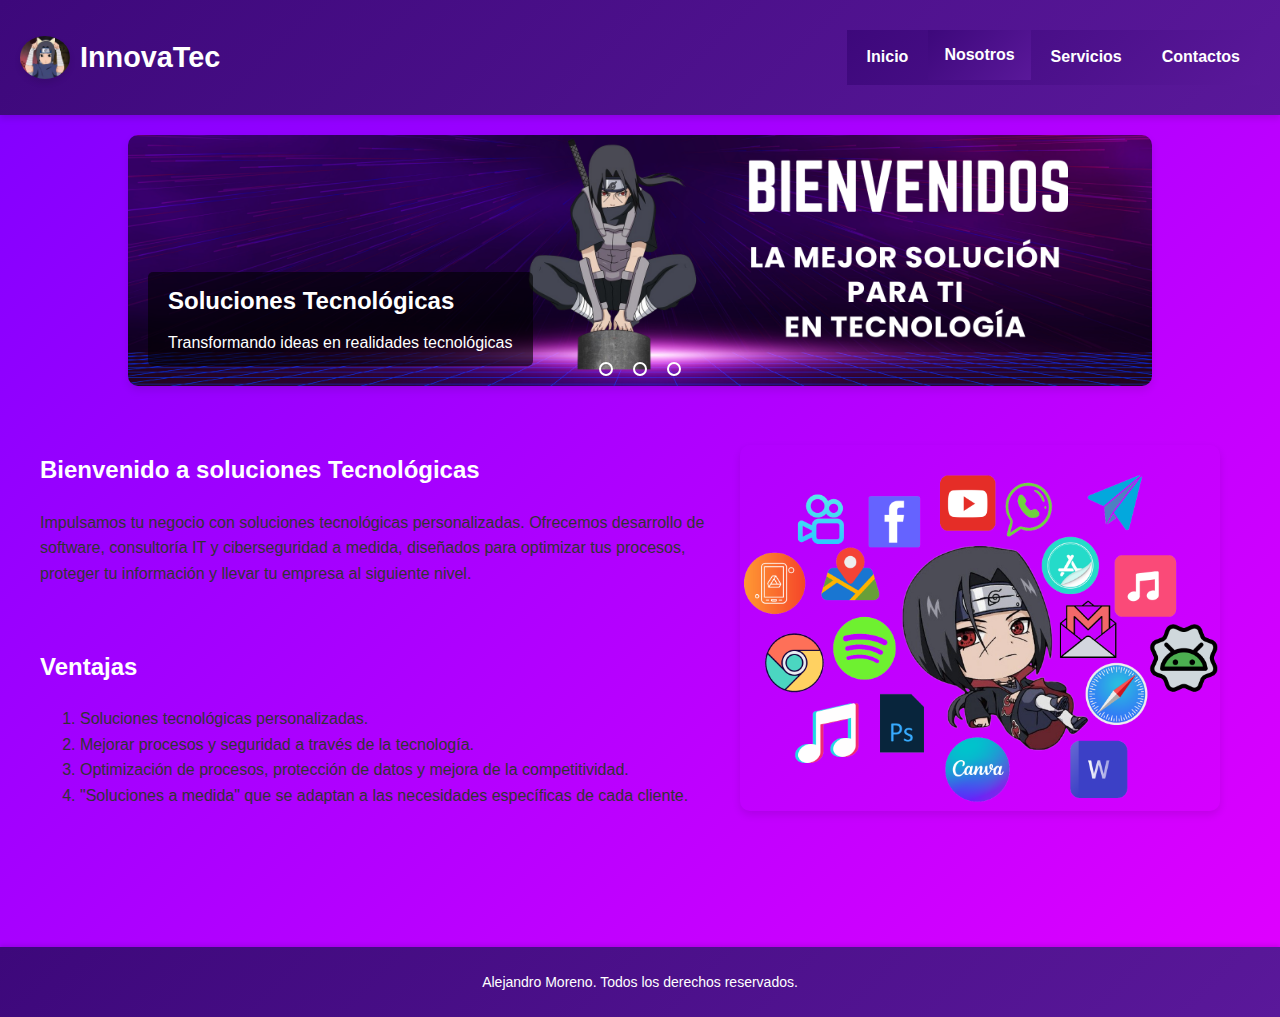
<file: pagina cloudd/index.html>
<!DOCTYPE html>
<html lang="es">
<head>
    <meta charset="UTF-8">
    <meta name="viewport" content="width=device-width, initial-scale=1.0">
    <title>Alejandro Moreno</title>
    <link rel="stylesheet" href="estilos.css"> 

</head>

<body> 
    <header>
        <div class="logo-titulo">
            <img id="icono1" src="Imagenes/logo1.jpeg" alt="Soluciones">
            <h1 id="superior">InnovaTec</h1>
        </div>
        <nav class="navbar">  
            <ul class="menu">                                                     
                <li><a href="/index.html">Inicio</a></li>                         
                <li class="dropup">                                               
                    <button class="dropbtn">Nosotros</button>                    
                    <div class="dropup-content">                                
                        <a href="mision.html">Mision</a>                        
                        <a href="vision.html">Vision</a>                     
                        <a href="principios.html">Principios</a>               
                    </div>
                </li>
                <li><a href="servicios.html">Servicios</a></li>                          
                <li><a href="#">Contactos</a></li>                              
            </ul>
        </nav>
    </header>
    
    <div class="slider">
        <input type="radio" name="radio-btn" id="radio1" checked>
        <input type="radio" name="radio-btn" id="radio2">
        <input type="radio" name="radio-btn" id="radio3">

        <div class="slides">
            <div class="slide first"> 
                <img src="./Imagenes/banner.png" alt="Noticia 1">
                <div class="caption">
                    <h2>Soluciones Tecnológicas</h2>
                    <p1>Transformando ideas en realidades tecnológicas</p>
                </div>
            </div>

            
            <div class="slide">
                <img src="./Imagenes/not2.png" alt="Noticia 2">
                <div class="caption">
                    <h2>Promoción especial</h2>
                    <p>¡Mejora tu sistema! </p>
                </div>
            </div>
            <div class="slide">
                <img src="./Imagenes/not3.png" alt="Noticia 3">
                <div class="caption">
                    <h2>Desarrollos a tu medida</h2>
                    <p>¡Contáctanos hoy!</p>
                </div>
            </div>
        </div>

        <div class="navigation-auto">
            <div class="auto-btn1"></div>
            <div class="auto-btn2"></div>
            <div class="auto-btn3"></div>
        </div>

        <div class="navigation-manual">
            <label for="radio1" class="manual-btn"></label>
            <label for="radio2" class="manual-btn"></label>
            <label for="radio3" class="manual-btn"></label>
        </div>
    </div>
    
    <main>
        <section class="texto-imagen">
            <div class="texto">
                <h2>Bienvenido a soluciones Tecnológicas</h2>
                <p>Impulsamos tu negocio con soluciones tecnológicas personalizadas. Ofrecemos desarrollo de software, consultoría IT y 
                    ciberseguridad a medida, diseñados para optimizar tus procesos, proteger tu información y llevar tu empresa al siguiente nivel.</p>
                <br>
                <h2>Ventajas</h2>
                <ol>
                    <li>Soluciones tecnológicas personalizadas.</li>
                    <li>Mejorar procesos y seguridad a través de la tecnología.</li>
                    <li>Optimización de procesos, protección de datos y mejora de la competitividad.</li>
                    <li>"Soluciones a medida" que se adaptan a las necesidades específicas de cada cliente.</li>
                </ol>
            </div>
            <div class="image-container">
                <img src="Imagenes/varios logos.png" alt="Soluciones">
            </div>
            <br><br>
        </section>
    </main>
    
    <footer>
        <p>Alejandro Moreno. Todos los derechos reservados.</p>
    </footer>
</body>
</html>
</file>
<file: pagina cloudd/estilos.css>
h2{
    font-family: 'Trebuchet MS', 'Lucida Sans Unicode', 'Lucida Grande', 'Lucida Sans', Arial, sans-serif;
    color: white;
}


body {
    margin: 0;
    font-family: 'Poppins', sans-serif;
    line-height: 1.6;
    background: linear-gradient(135deg, #7F00FF, #E100FF); /* Degradado de morado a azul */
    color: #333;
}

header {
    background: linear-gradient(135deg, #3D087B, #5A189A); /* Degradado morado oscuro a morado más claro */
    color: white;
    padding: 15px 20px;
    box-shadow: 0 4px 6px rgba(0, 0, 0, 0.1);
    display: flex;
    justify-content: space-between;
    align-items: center;
}

#superior {
    font-size: 1.8rem;
    font-weight: bold;
    margin-left: 10px;
    display: flex;
    align-items: center;
}

.logo-titulo {
    display: flex;
    align-items: center;
}

#icono1 {
    max-width: 50px;
    border-radius: 50%;
    box-shadow: 0 4px 6px rgba(0, 0, 0, 0.1);
}

.navbar {
    background: linear-gradient(135deg, #3D087B, #5A189A); /* Degradado similar al header */
}

.navbar ul {
    list-style-type: none;
    margin: 0;
    padding: 0;
    display: flex;
    justify-content: flex-end;
}

.navbar ul li a {
    display: block;
    color: white;
    text-align: center;
    padding: 14px 20px;
    text-decoration: none;
    font-weight: 600;
    transition: background-color 0.3s ease, transform 0.3s ease;
    border-bottom: 2px solid transparent;
}

.navbar ul li a:hover {
    background-color: #9D4EDD;
    transform: scale(1.1);
    border-radius: 4px;
    color: white;
}

.navbar ul li a.active {
    background-color: #4C1D95; 
    border-radius: 4px;
}

.dropbtn {
    background: linear-gradient(135deg, #3D087B, #5A189A); /* Degradado similar al header */
    color: white;
    padding: 16px;
    font-size: 16px;
    border: none;
    font-weight: 600;
}

.dropup {
    position: relative;
    display: inline-block;
    z-index: 2;
}

.dropup-content {
    display: none;
    position: absolute;
    background: linear-gradient(135deg, #3D087B, #5A189A); 
    min-width: 160px;
}

.dropup-content a {
    color: white;
    padding: 12px 16px;
    text-decoration: none;
    display: block;
}

.dropup-content a:hover {
    background-color: #9D4EDD;
}

.dropup:hover .dropup-content {
    display: block;
}

.dropup:hover .dropbtn {
    background: linear-gradient(135deg, #5A189A, #3D087B); 
}
@media screen and (max-width: 600px) {
    .navbar ul {
        flex-direction: column;
        width: 100%;
    }

    .navbar ul li {
        width: 100%;
    }

    .navbar ul li a {
        text-align: left;
        padding: 10px;
    }

    .submenu {
        position: static;
        width: 100%;
        margin-left: 10px;
    }
}

@media screen and (max-width: 600px) {
    header {
        flex-direction: column;
        align-items: flex-start;
    }

    .navbar ul {
        justify-content: flex-start;
        width: 100%;
    }

    .navbar ul li {
        width: 100%;
    }

    .navbar ul li a {
        text-align: left;
        padding: 10px;
    }
}


main {
    padding-top: 2%;
    padding-bottom: 8%;
    max-width: 1200px;
    margin: 0 auto;
    font-family: 'Open Sans', sans-serif;
}

.texto-imagen {
    display: flex;
    align-items: center;
    justify-content: space-between;
    gap: 20px;
    margin-bottom: 20px;
}

.texto-imagen .texto {
    flex: 1;
    max-width: 60%;
}

.texto-imagen .image-container {
    flex: 1;
    max-width: 40%;
}

.image-container img {
    width: 100%;
    height: auto;
    max-width: 100%;
    display: block;
    border-radius: 10px;
    box-shadow: 0 4px 8px rgba(0, 0, 0, 0.1);
}

.image-container img:hover {
    transform: scale(1.05);
    transition: transform 0.3s ease;
}

footer {
    background: linear-gradient(135deg, #3D087B, #5A189A); 
    color: white;
    text-align: center;
    padding: 10px 0;
    font-size: 14px;
    width: 100%;
    bottom: 0;
    box-shadow: 0 -2px 4px rgba(0, 0, 0, 0.1);
}

@media (max-width: 768px) {
    .texto-imagen {
        flex-direction: column;
    }

    nav ul li {
        display: block;
        text-align: center;
        margin: 10px 0;
    }

    footer {
        position: relative;
    }
}

.slider {
    width: 80%;
    margin: 20px auto;
    position: relative;
    overflow: hidden;
    border-radius: 10px;
    box-shadow: 0 4px 8px rgba(0, 0, 0, 0.1);
}

.slides {
    display: flex;
    width: 300%;
    transition: 0.6s;
}

input[type="radio"] {
    display: none;
}

.slide {
    width: 33.3333%;
    position: relative;
}

.slide img {
    width: 100%;
    height: auto;
    display: block;
}

.caption {
    position: absolute;
    bottom: 20px;
    left: 20px;
    background-color: rgba(0, 0, 0, 0.6);
    color: white;
    padding: 10px 20px;
    border-radius: 5px;
}

.caption h2 {
    margin: 0 0 10px;
    font-size: 24px;
}

.caption p {
    margin: 0;
    font-size: 16px;
}

.navigation-manual {
    position: absolute;
    width: 100%;
    bottom: 10px;
    display: flex;
    justify-content: center;
}

.manual-btn {
    border: 2px solid #fff;
    padding: 5px;
    border-radius: 50%;
    cursor: pointer;
    transition: 0.4s;
    margin: 0 10px;
}

.manual-btn:hover {
    background: #fff;
}



#radio1:checked ~ .slides {
    margin-left: 0;
}

#radio2:checked ~ .slides {
    margin-left: -100%;
}

#radio3:checked ~ .slides {
    margin-left: -200%;
}

.navigation-auto {
    position: absolute;
    width: 100%;
    bottom: 10px;
    display: flex;
    justify-content: center;
    visibility: hidden;
}

.auto-btn1, .auto-btn2, .auto-btn3 {
    border: 2px solid #fff;
    padding: 5px;
    border-radius: 50%;
    cursor: pointer;
    transition: 0.4s;
    margin: 0 10px;
}

@keyframes slide {
    0% { margin-left: 0; }
    33% { margin-left: -100%; }
    66% { margin-left: -200%; }
    100% { margin-left: 0; }
}

.slider:hover .navigation-auto {
    visibility: visible;
}

table {
    width: 80%;
    border-collapse: collapse;
    margin: 30px auto;
}

th, td {
    border: 1px solid #4C1D95; 
    padding: 10px;
    text-align: left;
    color: #3D087B; 
}

td {
    background-color: #FAFAFC;
}
</file>
